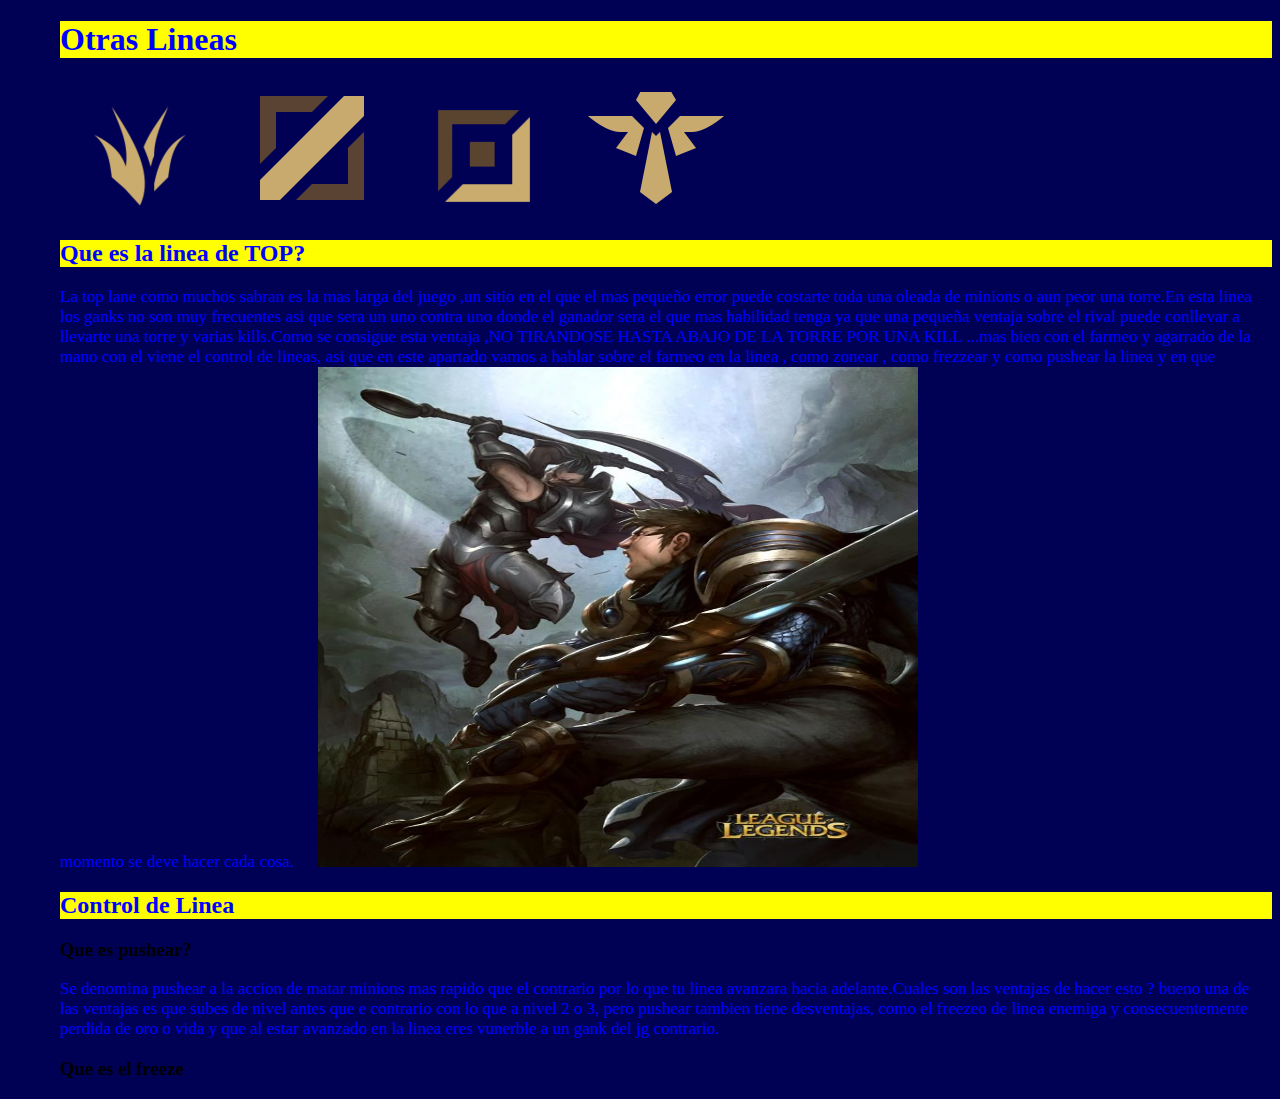
<file: TOP.html>
<!DOCTYPE html>
<html>
<head>
	<title>Linea TOP</title>
	<link rel="stylesheet" type="text/css" href="css/Style.css">

	<link rel="shortcut icon" type="image/x-icon" href="img/LOLLOGO.ico">
	
</head>
<body>
	<h1>Otras Lineas</h1>

	<a href="JG.html" >
	<img src="img/LOLICONJUNGLA.png" alt="JG"></a>

	<a href="LOLWEB/MID.html">
	<img src="img/LOLICONMID.png"></a>

	<a href="LOLWEB/ADC.html">
	<img src="img/LOLICONADC.png"></a>

	<a href="LOLWEB/SUPPORT.html">
	<img src="img/LOLICONSUPPORT.png"></a>

	<h2>
	Que es la linea de TOP?
	</h2>
	<p>
	La top lane como muchos sabran es la mas larga del juego ,un sitio en el que el mas pequeño error puede costarte toda una oleada de minions o aun peor una torre.En esta linea los ganks no son muy frecuentes asi que sera un uno contra uno donde el ganador sera el que mas habilidad tenga ya que una pequeña ventaja sobre el rival puede conllevar a llevarte una torre y varias kills.Como se consigue esta ventaja ,NO TIRANDOSE HASTA ABAJO DE LA TORRE POR UNA KILL ...mas bien con el farmeo y agarrado de la mano con el viene el control de lineas, asi que en este apartado vamos a hablar sobre el farmeo en la linea , como zonear , como frezzear y como pushear la linea y en que momento se deve hacer cada cosa.

	<img src="img/TOPFIGHT.jpg" width="600" height="500px">	
	</p>

	<h2>
		Control de Linea
	</h2>

	<h3>
		Que es pushear?
	</h3>

	<p>
		Se denomina pushear a la accion de matar minions mas rapido que el contrario por lo que tu linea avanzara hacia adelante.Cuales son las ventajas de hacer esto ? bueno una de las ventajas es que subes de nivel antes que e contrario con lo que a nivel 2 o 3, pero pushear tambien tiene desventajas, como el freezeo de linea enemiga y consecuentemente perdida de oro o vida y que al estar avanzado en la linea eres vunerble a un gank del jg contrario.
	</p>

	<h3>Que es el freeze</h3>

</body>
</html>
</file>
<file: css/Style.css>
h1,h2 {

	background-color: yellow;
	font: bold 90%;
	color: blue;

}


 
p{
 	color: blue;
 	font-family: serif;
 }

 html {
 	background-color: #005

 }

 * {
 	margin-left: 20px;
 }

 .guias a {
 	font-size: 30px;

	color:blue;
}

.guias {
	max-width: 20%;
	height: 20%;
	background:black;
	margin: 0 auto; 
}

.guias ul {

	display:block;
	text-align: center;

}

.guias a {
	padding:8px;
	margin:15px 10px 10px 20px;
	border:3px solid yellow;
	color: gold;
	display: block;
	border-top-right-radius: 20px;
	border-bottom-left-radius: 10px;
	text-decoration: underline;
	font-family: all;font-family:Segoe UI Black;


}

.TOP,.JG,.MID,.ADC,.SUPPORT {
	background-color: #A93226;

}

p {
	font-size: 17px
}
</file>
